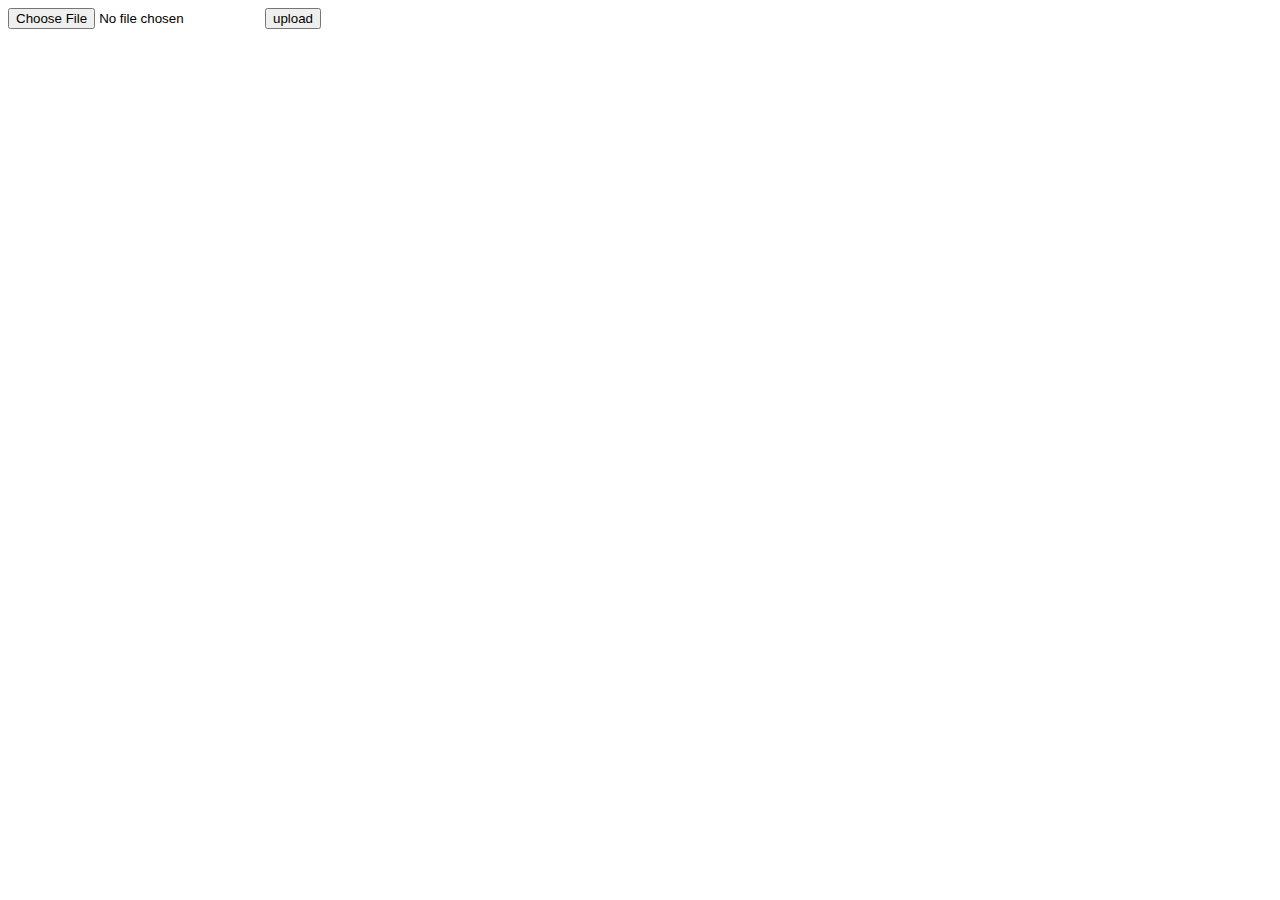
<file: The_Story/template/index.html>
<!DOCTYPE html>
<html lang="en">
<head>
    <meta charset="UTF-8">
    <meta name="viewport" content="width=device-width, initial-scale=1.0">
    <meta http-equiv="X-UA-Compatible" content="ie=edge">
    <title>Document</title>
</head>
<body>
<form method = "post" action = "/upload" enctype="multipart/form-data" accept-charset="">
<input type = 'file' name = 'fileImage'>
<input type = 'submit' value = 'upload'>

</form>
</body>
</html>
</file>
